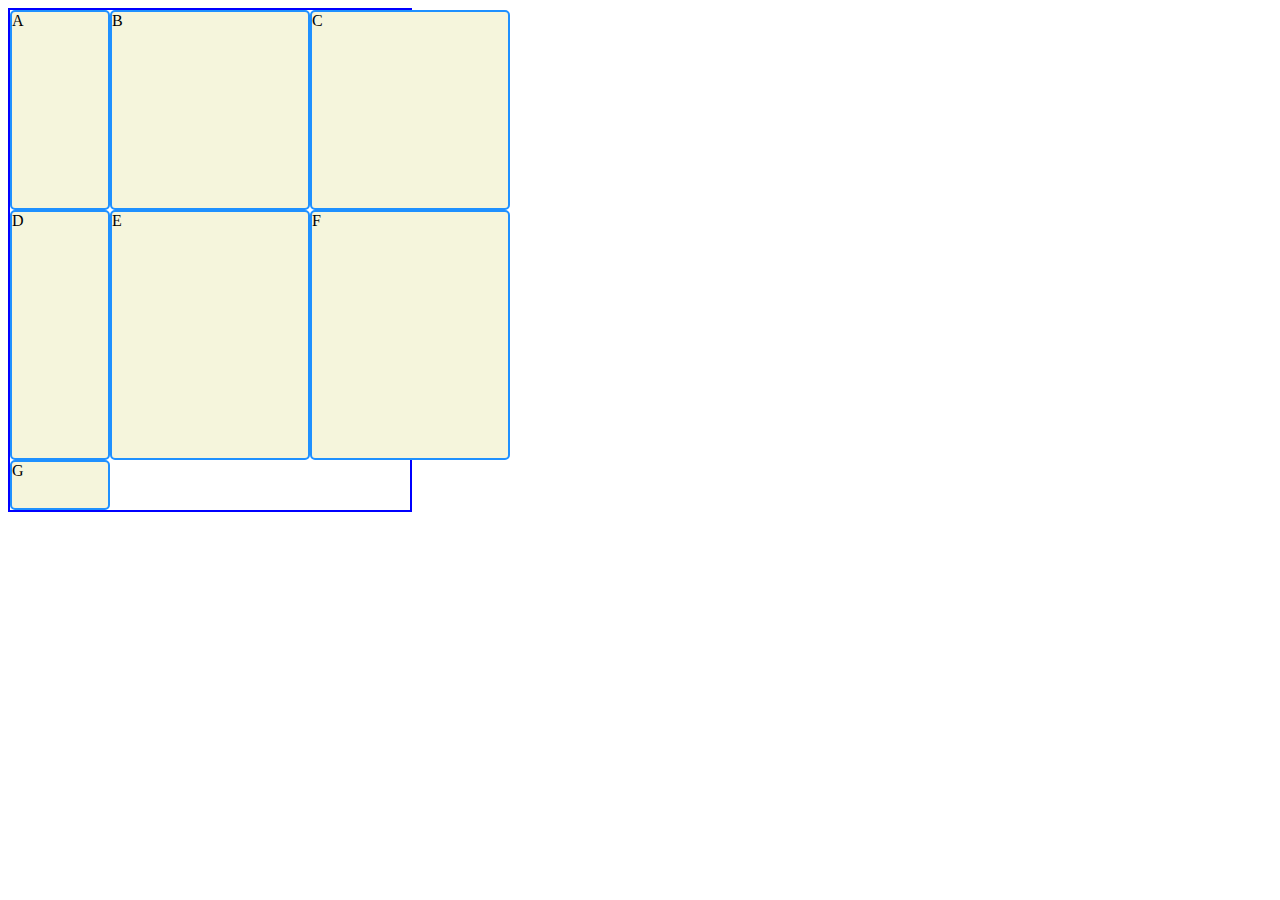
<file: index.html>
<!DOCTYPE html>
<html lang="en">
<head>
    <meta charset="UTF-8">
    <meta name="viewport" content="width=device-width, initial-scale=1.0">
    <title>Document</title>
    <link href="index.css" rel="stylesheet">
</head>
<body>
    <div class="grid">
        <div class="box a">A</div>
        <div class="box b">B</div>
        <div class="box c">C</div>
        <div class="box d">D</div>
        <div class="box e">E</div>
        <div class="box f">F</div>
        <div class="box g">G</div>
    </div>
</body>
</html>
</file>
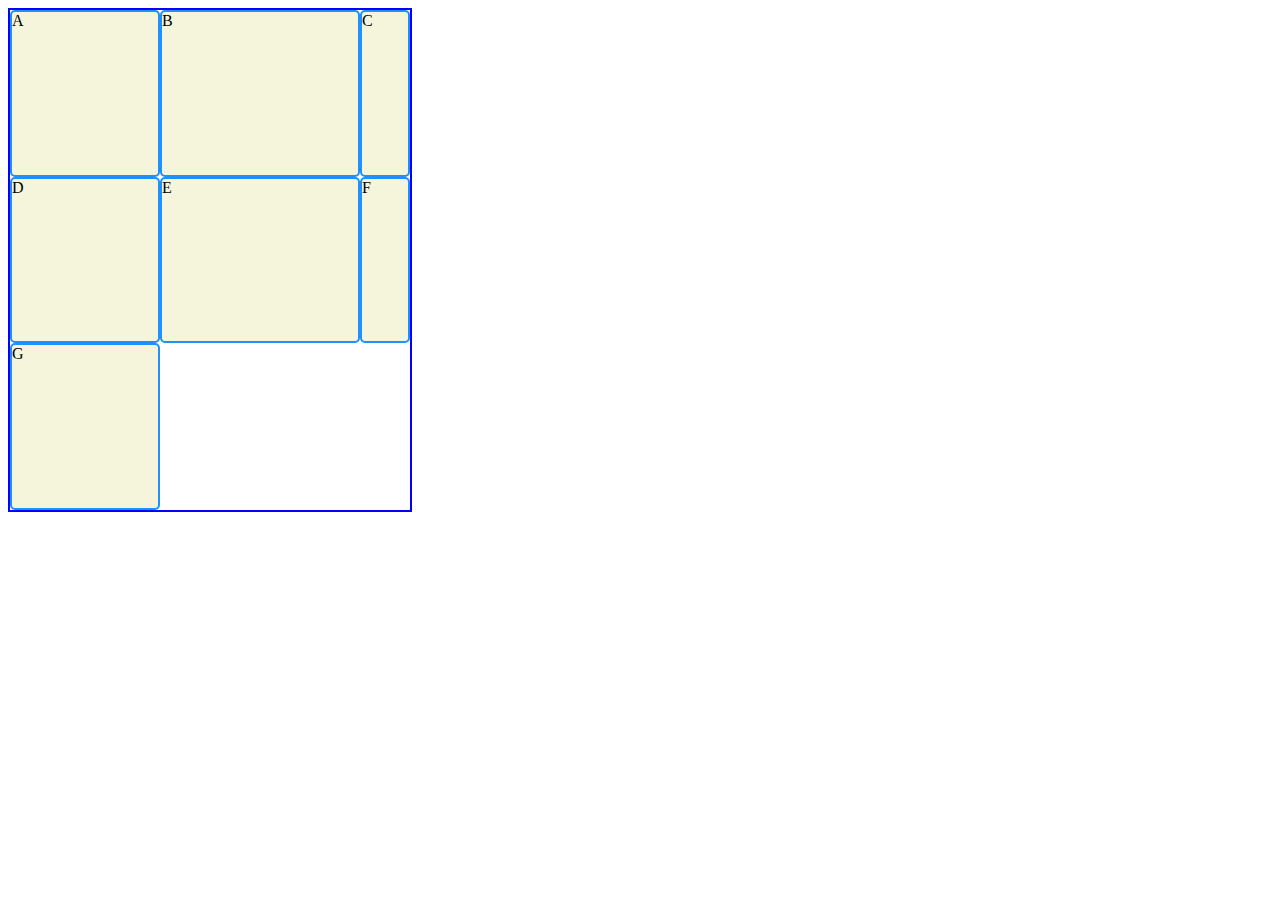
<file: fraction.html>
<!DOCTYPE html>
<html lang="en">
<head>
    <meta charset="UTF-8">
    <meta name="viewport" content="width=device-width, initial-scale=1.0">
    <title>Document</title>
    <link href="fraction.css" rel="stylesheet">
</head>
<body>
    <div class="grid">
        <div class="box a">A</div>
        <div class="box b">B</div>
        <div class="box c">C</div>
        <div class="box d">D</div>
        <div class="box e">E</div>
        <div class="box f">F</div>
        <div class="box g">G</div>
    </div>
</body>
</html>
</file>
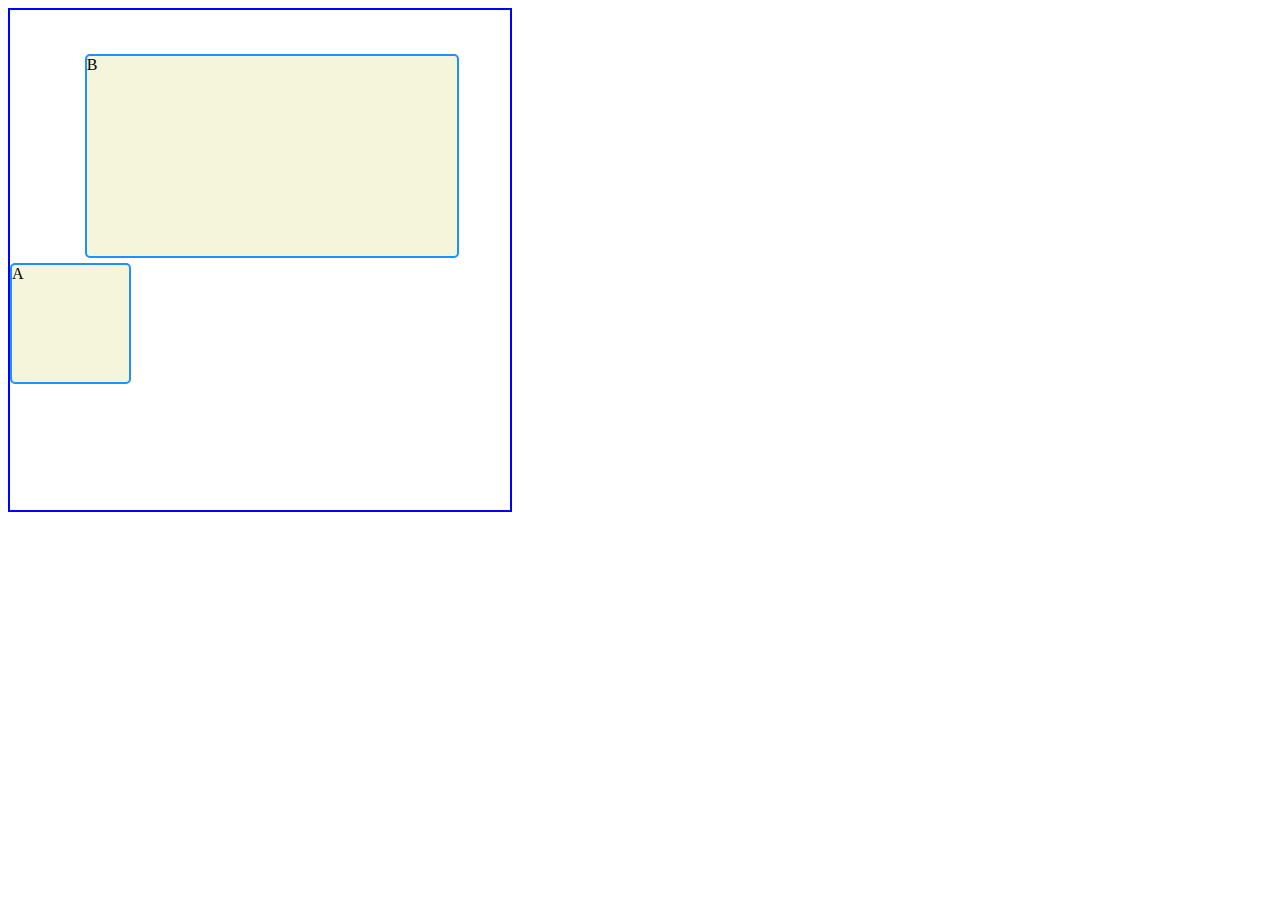
<file: grid column.html>
<!DOCTYPE html>
<html>
<head>
  <link rel='stylesheet' href='grid column.css'></head>
<body>
  <div class="grid">
    <div class="box a">A</div>
    <div class="box b">B</div> 
  </div>
</body>
</html>
</file>
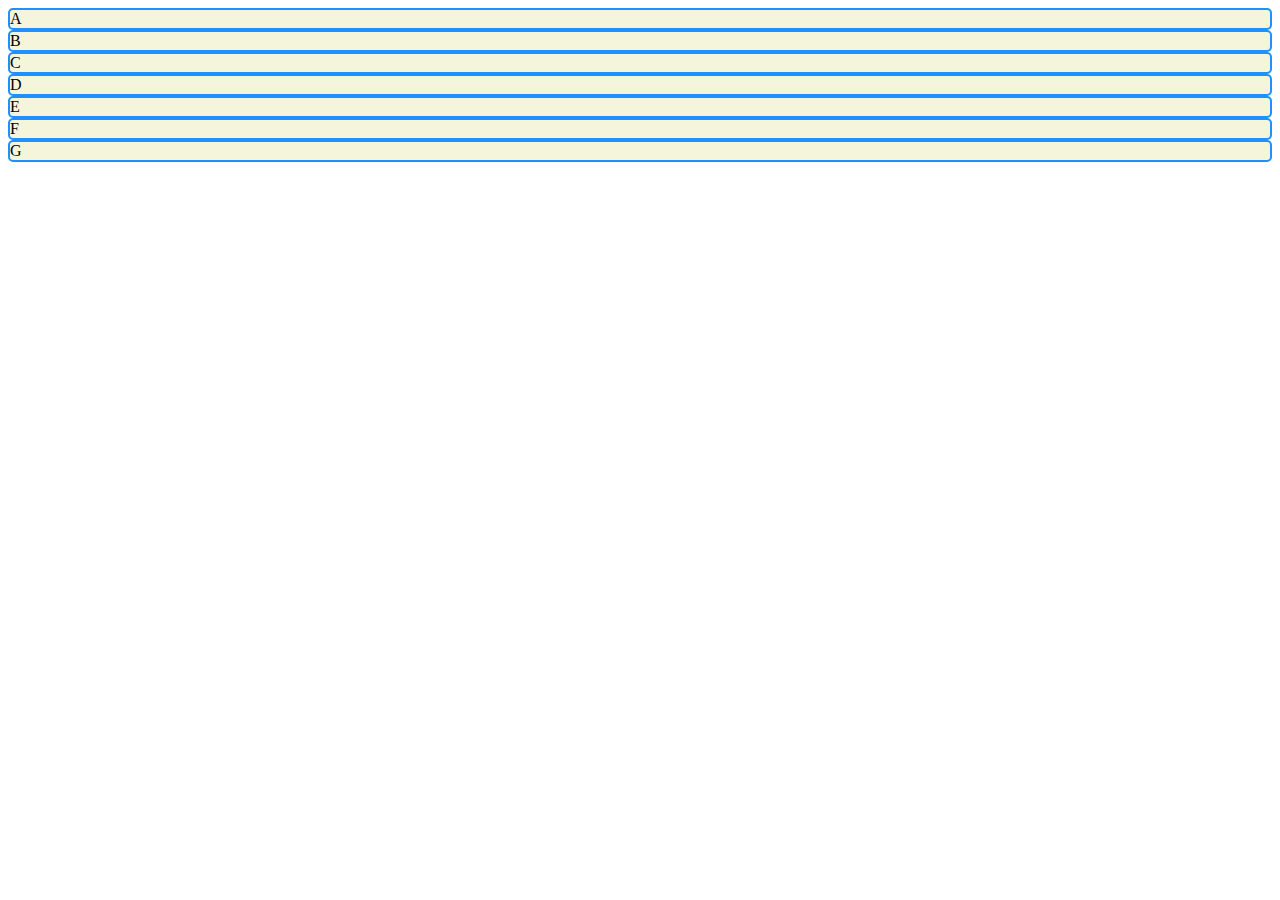
<file: Grid Gap.html>
<!DOCTYPE html>
<html lang="en">
<head>
    <meta charset="UTF-8">
    <meta name="viewport" content="width=device-width, initial-scale=1.0">
    <title>Document</title>
    <link href="Grid Gap.css" rel="stylesheet">
</head>
<body>
    <div class="grid">
        <div class="box a">A</div>
        <div class="box b">B</div>
        <div class="box c">C</div>
        <div class="box d">D</div>
        <div class="box e">E</div>
        <div class="box f">F</div>
        <div class="box g">G</div>
    </div>
</body>
</html>
</file>
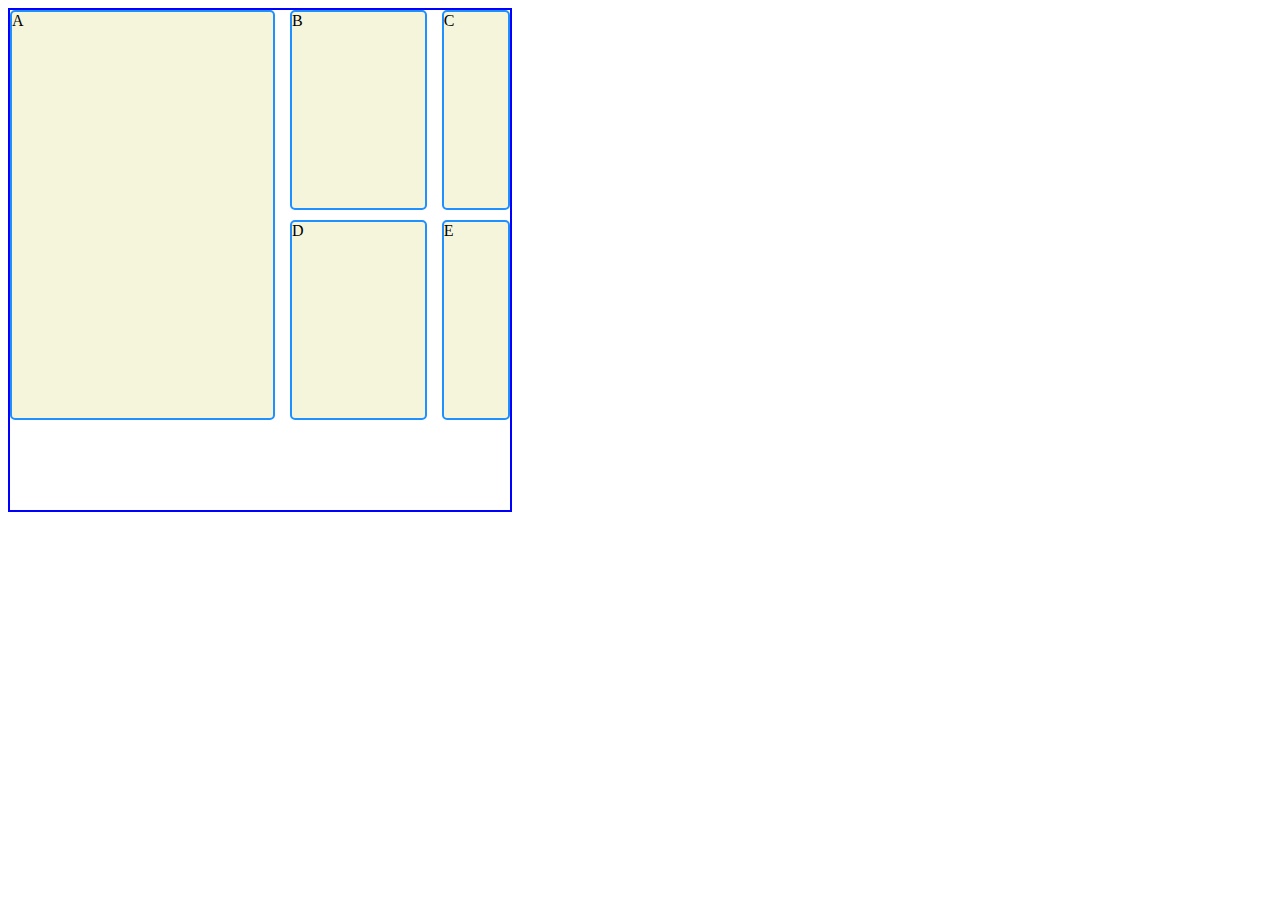
<file: grid review.html>
<!DOCTYPE html>
<html>
<head>
  <link rel='stylesheet' href='grid review.css'></head>
<body>
  <div class="grid">
    <div class="box a">A</div>
    <div class="box b">B</div>
    <div class="box c">C</div>
    <div class="box d">D</div>
    <div class="box e">E</div>
  </div>
</body>
</html>
</file>
<file: index.css>
.grid {
    border: 2px blue solid;
    width: 400px;
    height: 500px;
    display: grid;
    grid-template-columns: 100px 50% 200px;
    grid-template-rows: 40% 50% 50px;

}
.box {
    background-color: beige;
    color: black;
    border-radius: 5px;
    border: 2px dodgerblue solid;
}
</file>
<file: fraction.css>
.grid {
    display: grid;
    border: 2px blue solid;
    width: 400px;
    height: 500px;
    grid-template: 1fr 1fr 1fr / 3fr 50% 1fr;
  }
  
  .box {
    background-color: beige;
    color: black;
    border-radius: 5px;
    border: 2px dodgerblue solid;
  }
</file>
<file: grid column.css>
.grid {
    display: grid;
    border: 2px blue solid;
    height: 500px;
    width:500px;
    grid-template: repeat(4, 1fr 2fr) / repeat(4, 3fr 2fr);
    gap: 5px;
  }
  
  .a {
    grid-row: 5 / 7;
    grid-column: 1 / span 2;
  }
  
  .b {  
    grid-row: 2 / span 3;
    grid-column: 2 / span 6;
  }
  
  .box {
    background-color: beige;
    color: black;
    border-radius: 5px;
    border: 2px dodgerblue solid;
  }
</file>
<file: Grid Gap.css>
grid {
    display: grid;
    border: 2px blue solid;
    height: 500px;
    grid-template: repeat(3, 1fr) / 3fr minmax(50px, 300px) 1fr;
    /*row-gap: 20px;
    column-gap: 5px;*/
    gap: 20px 5px;
  }

  a {
    grid-row-start: 5;
    grid-row-end: 7;
  }
  
  .box {
    background-color: beige;
    color: black;
    border-radius: 5px;
    border: 2px dodgerblue solid;
  }
</file>
<file: grid review.css>
.grid {
    border: 2px blue solid;
    height: 500px;
    width: 500px;
    display: grid;
    grid-template-columns: 25% 25% 2fr 1fr;
    grid-template-rows: 200px 200px;
    row-gap: 10px;
    column-gap: 15px;
  }
  
  .box {
    background-color: beige;
    color: black;
    border-radius: 5px;
    border: 2px dodgerblue solid;
  }
  
  .a {
    grid-column-start: 1;
    grid-column-end: span 2;
    grid-row-start: 1;
    grid-row-end: 3;
  }
</file>
